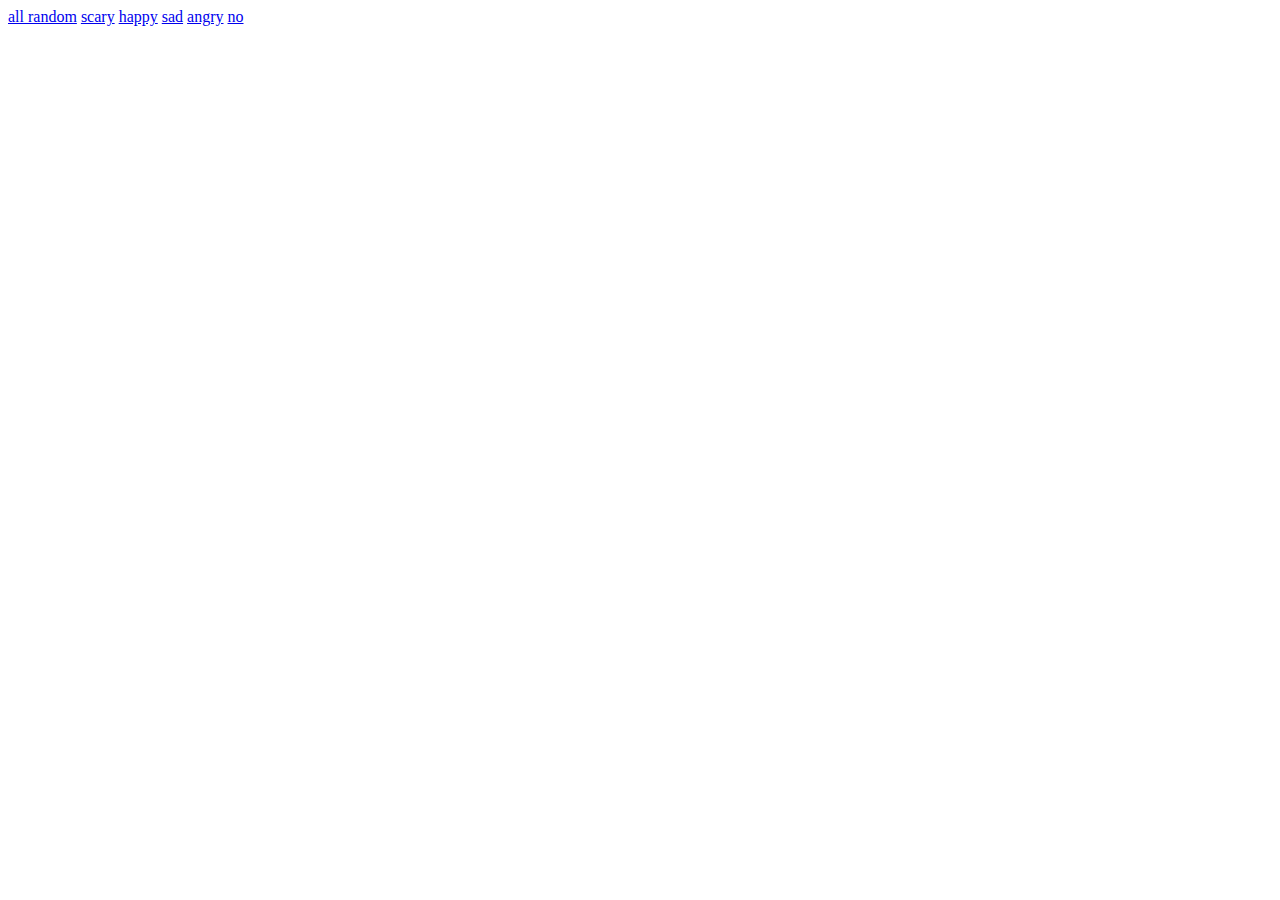
<file: templates/predict_gui.html>
<!DOCTYPE html>
<html lang="en">
    <head>
        <title>Predict Model GUI</title>
    </head>
    <body>
        <a href="/predict?label=-1">all random</a>
        <a href="/predict?label=0">scary</a>
        <a href="/predict?label=1">happy</a>
        <a href="/predict?label=2">sad</a>
        <a href="/predict?label=3">angry</a>
        <a href="/predict?label=4">no</a>
    </body>
</html>
</file>
